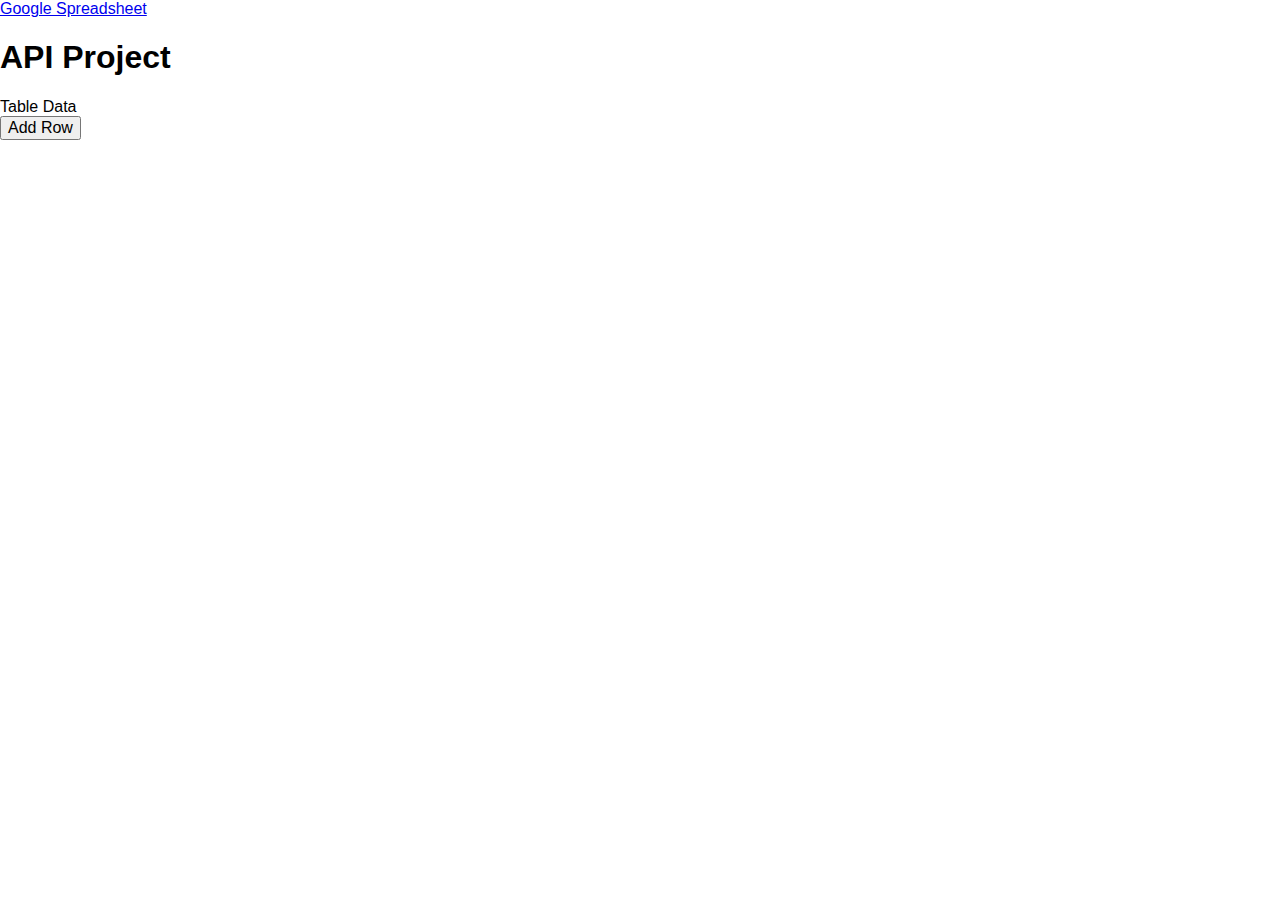
<file: fancy_front.html>
<!DOCTYPE html>
  <html lang="en">
  <head>
    <meta charset="utf-8">
    <meta http-equiv="X-UA-Compatible" content="IE=edge">
    <meta name="viewport" content="width=device-width, initial-scale=1">
    <!-- The above 3 meta tags *must* come first in the head; any other head content must come *after* these tags -->
    <meta name="description" content="">
    <meta name="author" content="">
<!--     <link rel="icon" href="../../favicon.ico">
-->
<title>API Project</title>

<!-- Bootstrap core CSS -->
<!-- Latest compiled and minified CSS -->
<link rel="stylesheet" href="https://maxcdn.bootstrapcdn.com/bootstrap/3.3.5/css/bootstrap.min.css" integrity="sha512-dTfge/zgoMYpP7QbHy4gWMEGsbsdZeCXz7irItjcC3sPUFtf0kuFbDz/ixG7ArTxmDjLXDmezHubeNikyKGVyQ==" crossorigin="anonymous">
<link rel="stylesheet" href="css/normalize.css">
<!-- Custom styles for this template -->

</head>

<body>

  <!-- Fixed navbar -->
  <nav class="navbar navbar-default navbar-fixed-top">
    <div class="container">
      <div class="navbar-header">
        <a class="navbar-brand" href="https://docs.google.com/spreadsheets/d/1sYkU_8raV14Bqm33dWcaksC3iMm73DH9OMsooxSMItM/edit#gid=0">Google Spreadsheet</a>
      </div>
    </div>
  </div>
</nav>

<div class="container">

  <!-- Main component for a primary marketing message or call to action -->
  <div class="jumbotron">
    <h1>API Project</h1>

    <div class="panel panel-primary">
      <!-- Default panel contents -->
      <div class="panel-heading">Table Data</div>
      <div class="panel-body">
        <!-- <p>...</p> -->
      </div>

      <!-- Table -->
      <table class="table table-bordered table-hover table-condensed">

      </table>
    </div>
    
        <div id="actions" class="btn-group btn-group-lg">

          <form class="enter btn-group btn-group-lg" action="#" id="addrowform">
            <input type="button" class="btn btn-default" id="addrow" value="Add Row">
            <!-- <input type="submit" class="btn btn-default" value="Done" id="donebutton"> -->
            <div class="btn-group btn-group-lg" role="group">
              <!-- <a onClick="history.go(0)" type="button" class="btn btn-default floatright ">Refresh</a> -->
            </div>
          </form>



        </div> <!-- /container -->


    <!-- Bootstrap core JavaScript
    ================================================== -->
    <!-- Placed at the end of the document so the pages load faster -->
    <script src="https://ajax.googleapis.com/ajax/libs/jquery/1.11.3/jquery.min.js"></script>   
      <script src="https://maxcdn.bootstrapcdn.com/bootstrap/3.3.5/js/bootstrap.min.js" integrity="sha512-K1qjQ+NcF2TYO/eI3M6v8EiNYZfA95pQumfvcVrTHtwQVDG+aHRqLi/ETn2uB+1JqwYqVG3LIvdm9lj6imS/pQ==" crossorigin="anonymous"></script>
    <script src="mvc.js"></script>
  </body>
  </html>
</file>
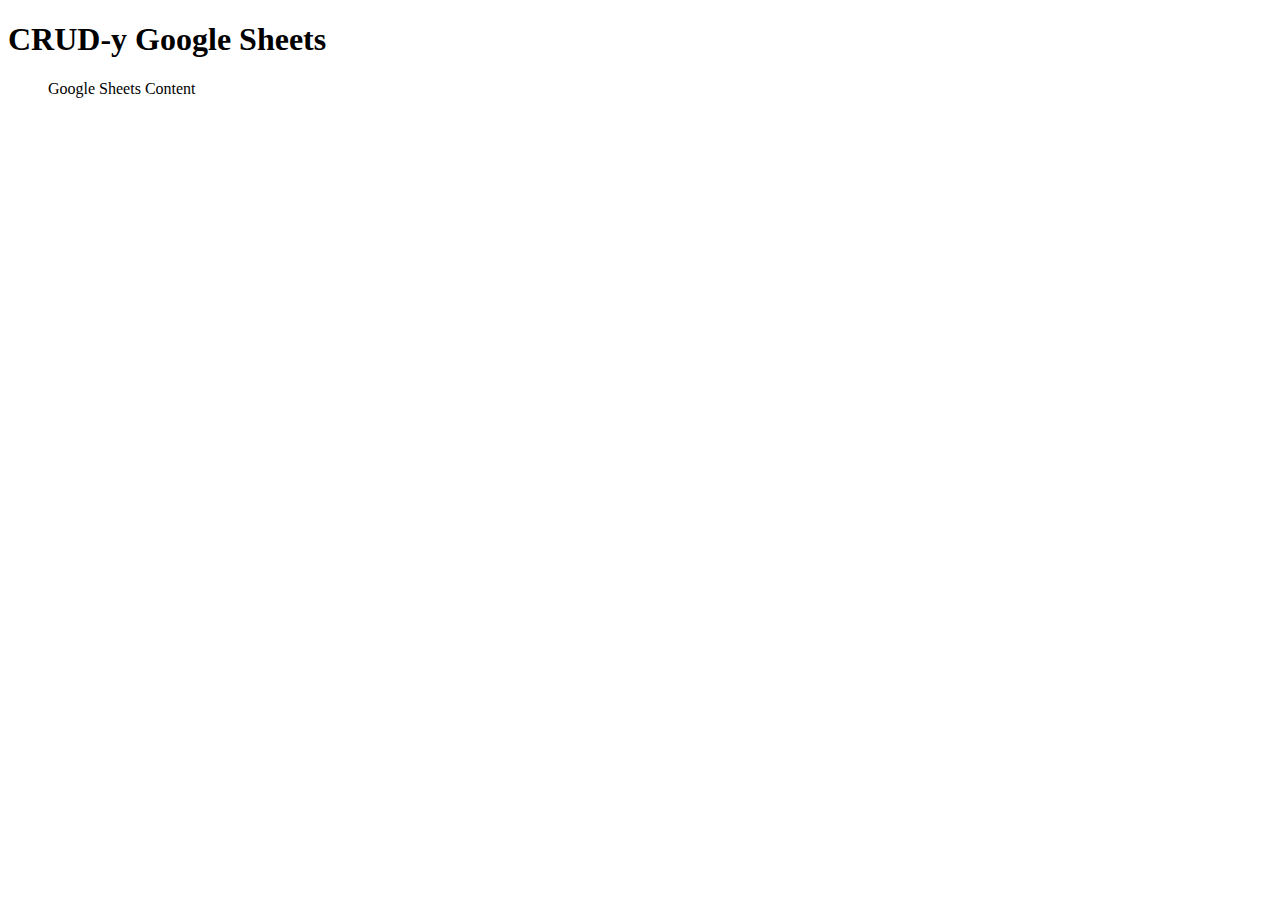
<file: frontend.html>
<!DOCTYPE html>
<html lang="en">
<head>
  <meta charset="UTF-8">
  <title>MVC, CRUD, and Google, Oh My!</title>
  <!--<link rel="stylesheet" href="css/style.css" />-->
	<script src="https://ajax.googleapis.com/ajax/libs/jquery/2.1.4/jquery.min.js">
	</script>
</head>

<body>
<main>
	<header>
   		<h1>CRUD-y Google Sheets</h1>
	</header>
   		<ul>Google Sheets Content</ul>
</main>
  <script type="text/javascript" src="js/model_new.js"></script>

</body>
</html>
</file>
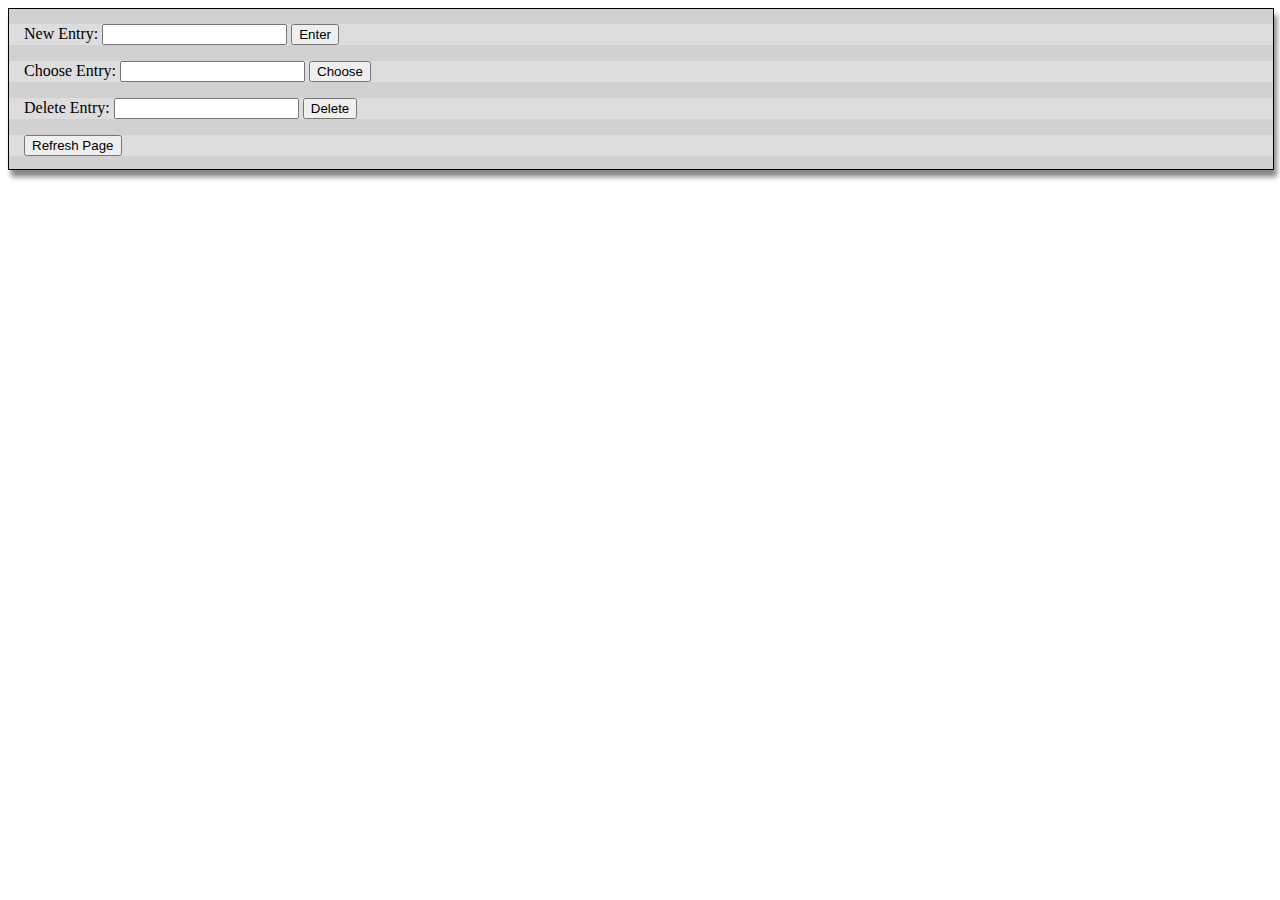
<file: crud/view.html>
<html>
  <head>
    <title>JS Array CRUD - http://codeofaninja.com</title>
    <link rel="stylesheet" href="style.css" />
  </head>
    
  <body>
    <div id="inputs">
      <table id= "myTable">
        
      </table>
    </div>

    <div id="actions">

       <form class="enter" action="#">
      New Entry: <input type="text" name="new">
      <input type="submit" value="Enter">
      </form>

      <form class="choose" action="#">
      Choose Entry: <input type="text" name="new">
      <input type="submit" value="Choose">
      </form>

      <form class="delete" action="#">
      Delete Entry: <input type="text" name="new">
      <input type="submit" value="Delete">
      </form>

      <form class="refresh">
      <input  type="button" onClick="history.go(0)" value="Refresh Page">
      </form>

    </div>
    <div id ="results">
      <div id="results"></div>
    <script src="https://ajax.googleapis.com/ajax/libs/jquery/1.11.3/jquery.min.js"></script>
    <script type="text/javascript" src="controller.js"></script>
  </body>
</html>
</file>
<file: css/style.css>
body {
        background-color: lightgrey;
}

.jumbotron {
    overflow: scroll;
}

.panel-none {
    overflow: scroll;
}

.panel-primary>.panel-heading  {
    max-width: 100%;

}
</file>
<file: crud/style.css>
table, th, td {
    background-color: #dddddd;
    border: 1px solid black;
    border-collapse: collapse;
}
 

table {
    box-shadow: 3px 7px 5px #888888;
    width: 100%;
}

#actions {
    display: inline-block;
    vertical-align: center;
    border:1px solid #000000;
    margin: 0 auto;
    background-color: #d1d1d1;
    box-shadow: 3px 7px 5px #888888;
    padding-top: 15px;
    width: 100%;   
    height: 145px;
}

.enter,
.choose,
.delete,
.refresh {
    background-color: #dddddd;
    padding-left: 15px;

}
</file>
